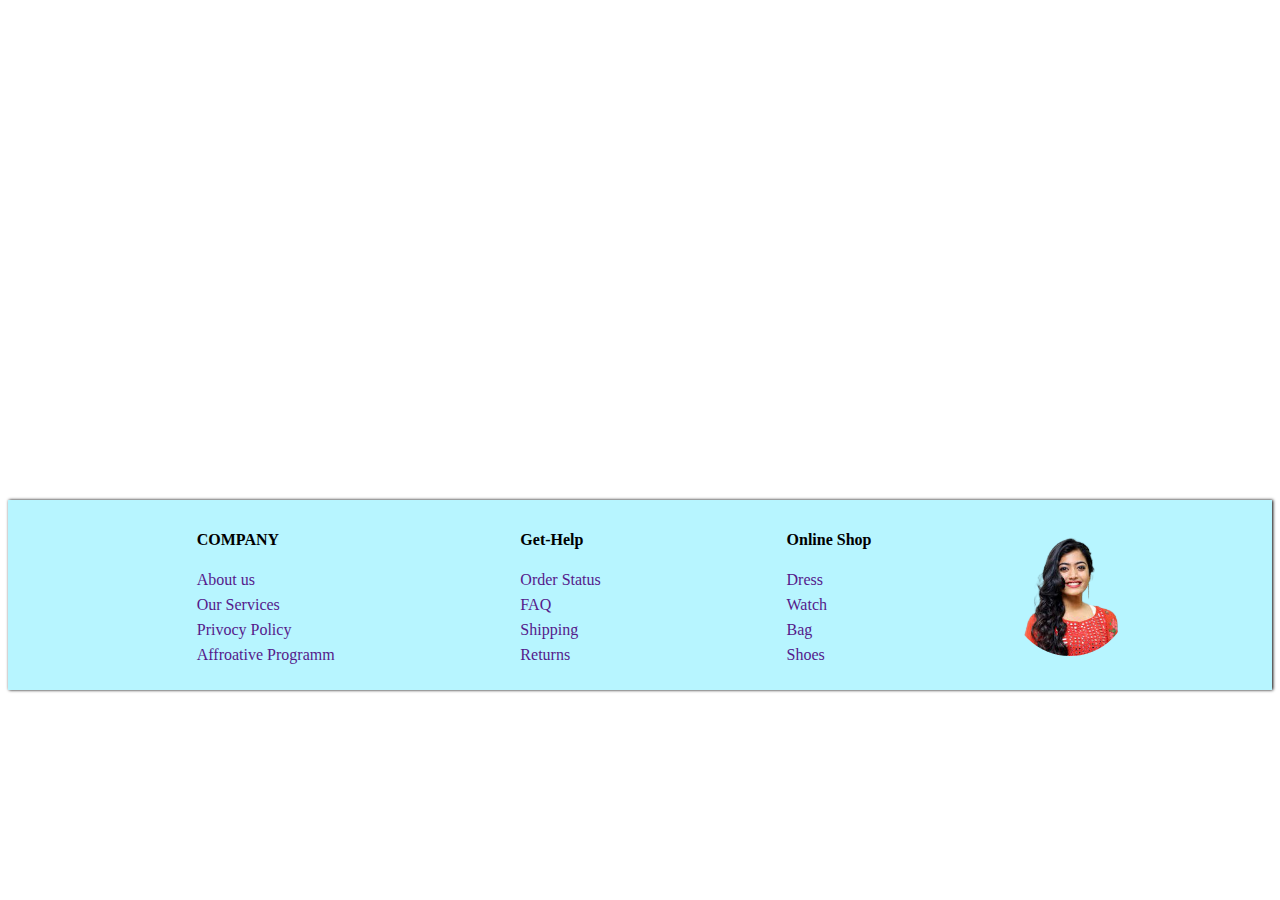
<file: index.html>
<!DOCTYPE html>
<html lang="en">
  <head>
    <meta charset="UTF-8" />
    <meta http-equiv="X-UA-Compatible" content="IE=edge" />
    <meta name="viewport" content="width=device-width, initial-scale=1.0" />

    <!-- custom-css  -->
    <link rel="stylesheet" href="style.css" />

    <!-- Font-Awesome CDN-kit  -->
    <link rel="stylesheet" href="https://use.fontawesome.com/releases/v5.15.4/css/all.css" integrity="sha384-DyZ88mC6Up2uqS4h/KRgHuoeGwBcD4Ng9SiP4dIRy0EXTlnuz47vAwmeGwVChigm" crossorigin="anonymous">

    <!-- title  -->
    <title>Document</title>
  </head>
  <body>
    <footer>
      <div class="Coantinar">

        <div class="ft-row">
          
          <ul>
            <li><h4>COMPANY</h4></li>
            <li><a href="">About us</a></li>
            <li><a href="">Our Services</a></li>
            <li><a href="">Privocy Policy</a></li>
            <li><a href="">Affroative Programm</a></li>
          </ul>
        </div>

        <div class="ft-row">
          <ul>
          
            <li> <h4>Get-Help</h4></li>
            <li><a href="">Order Status</a></li>
            <li><a href="">FAQ</a></li>
            <li><a href="">Shipping</a></li>
            <li><a href="">Returns</a></li>
          </ul>
        </div>
        
        <div class="ft-row">
          
          <ul>
            <li><h4>Online Shop</h4></li>
            <li><a href="">Dress</a></li>
            <li><a href="">Watch</a></li>
            <li><a href="">Bag</a></li>
            <li><a href="">Shoes</a></li>
          </ul>
        </div>

        <div class="Star">

            <img src="./images-removebg-preview.png" alt="">
            
            <div class="str">
                <i class="fas fa-star"></i>
                <i class="fas fa-star"></i>
                <i class="fas fa-star"></i>
                <i class="fas fa-star-half-alt"></i>
                <i class="far fa-star"></i>
            </div>

        </div>
        
      </div>
    </footer>
  </body>
</html>
</file>
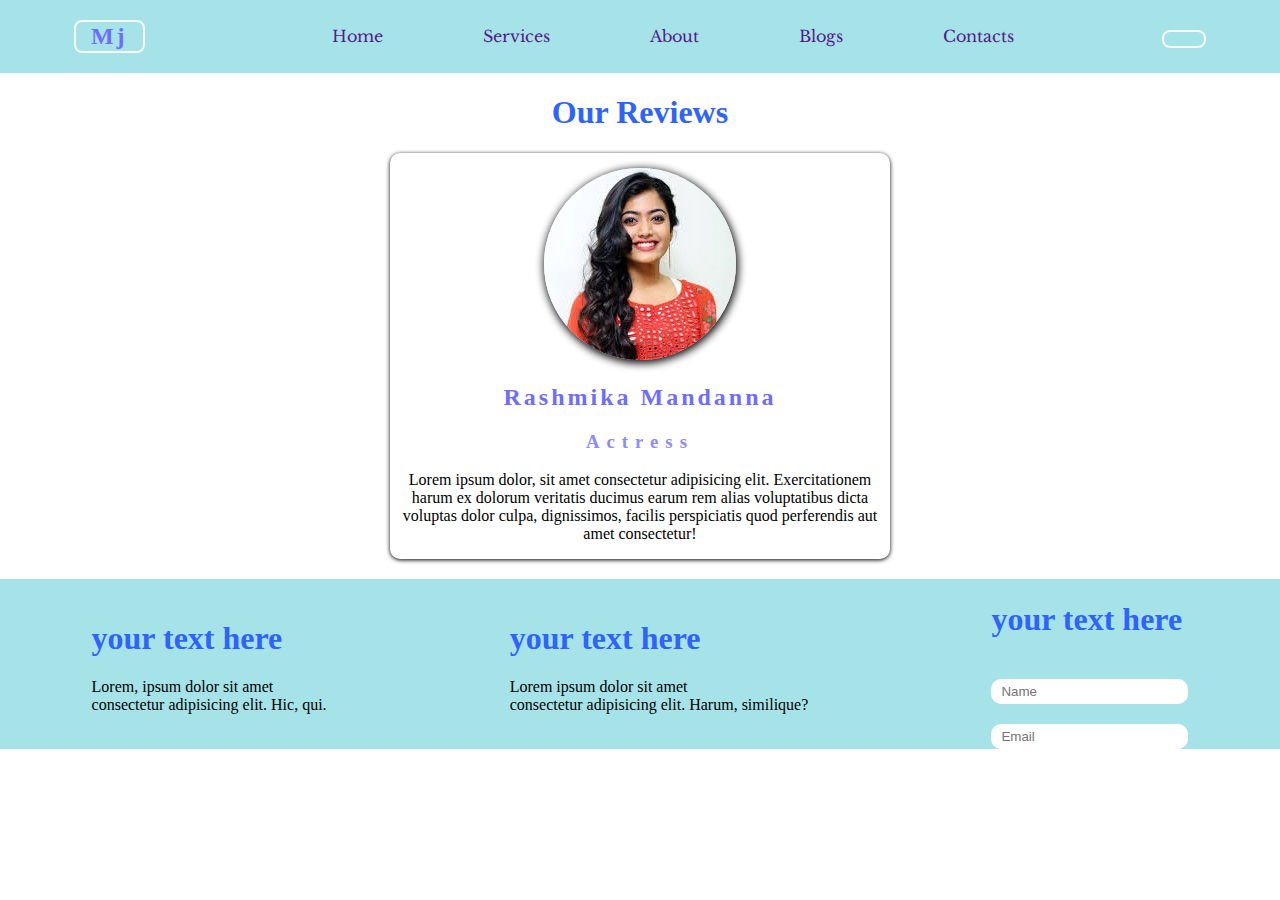
<file: Web-NavBar/index.html>
<!DOCTYPE html>
<html lang="en">
  <head>
    <meta charset="UTF-8" />
    <meta http-equiv="X-UA-Compatible" content="IE=edge" />
    <meta name="viewport" content="width=device-width, initial-scale=1.0" />

    <!-- Title  -->
    <title>Page-s</title>

    <!-- Custom-Css  -->
    <link rel="stylesheet" href="style.css" />
    <link rel="stylesheet" href="reviews.css">
    <link rel="stylesheet" href="Footer.css">
    
    <!-- Font Awesome Kit  -->
    <link rel="stylesheet" href="https://use.fontawesome.com/releases/v5.15.4/css/all.css" integrity="sha384-DyZ88mC6Up2uqS4h/KRgHuoeGwBcD4Ng9SiP4dIRy0EXTlnuz47vAwmeGwVChigm" crossorigin="anonymous">

    <!-- Font  -->
    <link rel="preconnect" href="https://fonts.googleapis.com">
<link rel="preconnect" href="https://fonts.gstatic.com" crossorigin>
<link href="https://fonts.googleapis.com/css2?family=Libre+Baskerville&display=swap" rel="stylesheet">


  </head>
  <body>
    <header>
      <div class="img">
        <h2>Mj</h2>
      </div>
      <nav>
        <ul class="nav-links">
          <li><a href="">Home</a></li>
          <li><a href="">Services</a></li>
          <li><a href="">About</a></li>
          <li><a href="">Blogs</a></li>
          <li><a href="">Contacts</a></li>
        </ul>
      </nav>
      <div class="btn">
        <a href=""><button><i class="fas fa-bars"></i></button></a>
      </div>
    </header>
    
    <!-- middle our-reviews  -->

    <div class="container">
      <h1>Our Reviews</h1>
      <div class="box">
        <div>
          <img src="./images.jfif" alt="">
          <h2>Rashmika Mandanna</h1>
            <h3>Actress</h3>
        </div>
        <p>

          Lorem ipsum dolor, sit amet consectetur adipisicing elit. Exercitationem harum ex dolorum veritatis ducimus earum rem alias voluptatibus dicta voluptas dolor culpa, dignissimos, facilis perspiciatis quod perferendis aut amet consectetur! 
        </p>
      </div>
    </div>

    <!-- footer  -->

    <div class="main">

      <div>
        <h1>your text here</h1>
        <p>Lorem, ipsum dolor sit amet <br> consectetur adipisicing elit.  Hic, qui.</p>
      </div>
      <div >
        <h1>your text here</h1>
        <p>Lorem ipsum dolor sit amet <br> consectetur adipisicing elit.  Harum, similique?</p>
      </div>
      <div class="inp">
        <h1>your text here</h1>
          <input type="text" placeholder="Name">
          <input type="text" placeholder="Email">
      </div>
  
  
  
    </div>

  </body>
</html>
</file>
<file: style.css>
.Coantinar{
    display: flex;
    justify-content: space-evenly;
  
   

}

.Coantinar .ft-row ul li{
    list-style: none;
    margin: 7px;
}
.ft-row ul li a{
    text-decoration: none;
    
   
}
footer{
    background-color: rgb(183, 245, 255);
    margin-top: 500px;
    box-shadow: 1px 0px 3px 0px;
    padding: 10px;

}
.Star img{
    width: 120px;
    height: 120px;
    justify-content: center;
    border-radius: 50%;
    margin-top:17px ;

}
.Star{
    display: flex;
    justify-content: center;
    align-items: center;
    flex-direction: column;
    gap: 15px;
}

@media(max-width: 520px){
   .Coantinar{
       flex-direction: column;
   } 

}
</file>
<file: Web-NavBar/style.css>
body{
    margin: 0;
    padding: 0;

}
 
.nav-links li a{
    text-decoration: none;
    
    
}
header{
    display: flex;
    justify-content: space-around;
    align-items: center;
    background-color: #A6E3E9;
    

    
    
}
.nav-links{
    display:flex;
    justify-content: space-between;
    align-items: center;
    list-style: none;
    gap: 100px;
    font-family: 'Libre Baskerville', serif;
    

}
button{
    border: none;
    padding: 7px 20px;
    border-radius: 8px;
    cursor: pointer;
    color: rgb(131, 118, 248);
    background-color: #A6E3E9;
    border: 2px solid rgb(247, 247, 247);
    /* display: none; */
}
button:hover{
    background-color: #71C9CE;
}
.img h2{
    font-family: 'Pacifico', cursive;
    border: 2px solid rgb(247, 247, 247);
    border-radius: 8px;
    padding: 1px 15px;

}
.img h2:hover{
    background-color: #71C9CE;
}
</file>
<file: Web-NavBar/reviews.css>
.container{
    margin: 0;
    padding: 0;
  

}
.container{
    
    display: flex;
    justify-content: center;
    align-items: center;
    text-align: center;
    flex-direction: column;

}
img{
    /* border: 3px solid rgb(7, 84, 252); */
    border-radius: 50%;
    margin-top: 15px;
    box-shadow:1px 2px 8px 1px;
}
.box{
    width: 500px;
    box-shadow: 0px 1px 4px 0px;
    border-radius: 10px;
}
h2{
    letter-spacing: 3px;
    color: rgb(109, 109, 255);
    font-family: 'Pacifico', cursive;
}
h3{
    letter-spacing: 7px;
    font-family: 'Pacifico', cursive;
    color: hsl(240, 97%, 77%);
}
p{
    font-family: 'Kalam', cursive;
    
}
h1{
    color: rgb(46, 99, 255);
    font-family: 'Pacifico', cursive;
}
@media (max-width: 600px){
    .box{
        width: 300px;

    }
}
</file>
<file: Web-NavBar/Footer.css>
.main{
    display: flex;
    justify-content: space-around;
    align-items: center;
    
    background-color: #A6E3E9;
    margin-top: 20px;
    
}
.inp{
    display: flex;
    flex-direction: column;
    gap: 20px;
}
.inp input{
    border-radius: 10px;
    border: none;
    padding: 5px 10px;

}
</file>
